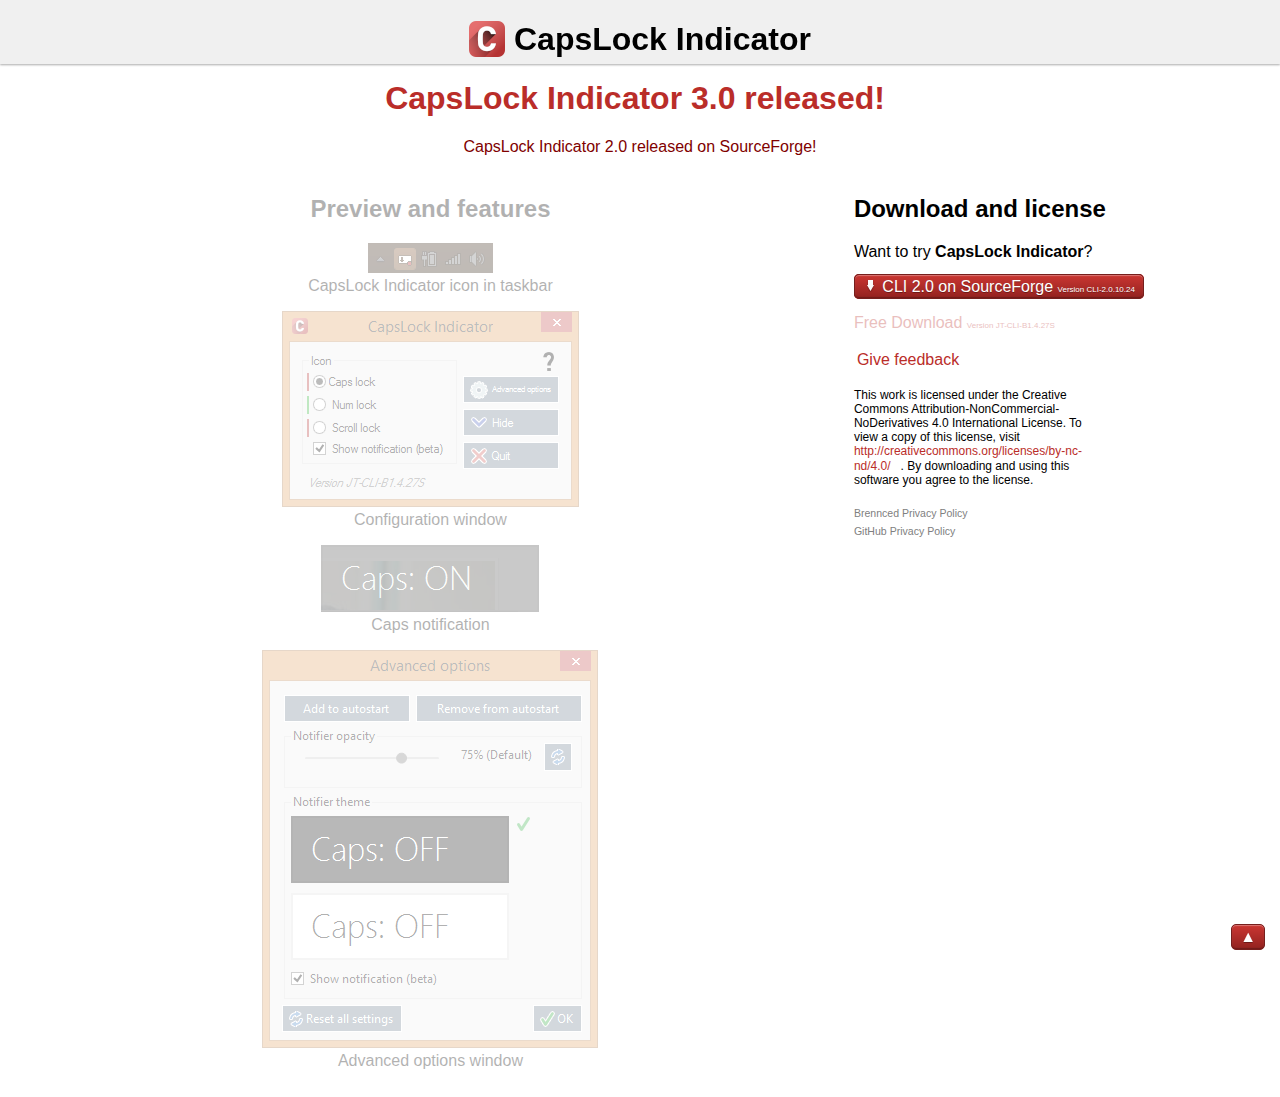
<file: index.html>
<!doctype html>
<html>
	<head>
		<meta charset="UTF-8">
		<meta name="author" content="Brennced">
		<title>CapsLock Indicator</title>
		<link rel="icon" href="[data-uri]" type="image/x-icon">
		<link rel="shortcut icon" href="[data-uri]" type="image/x-icon">
		<link rel="stylesheet" href="http://brennced.github.io/CLI/style.css" type="text/css">
		<style>
			.alpha {
				opacity: 0.3;
				-webkit-transition: all 0.3s ease;
				-moz-transition: all 0.3s ease;
				transition: all 0.3s ease;
			}
			.alpha:hover {
				opacity: 1;
			}
		</style>
		<script type="text/javascript" src="http://code.jquery.com/jquery-2.1.4.min.js"></script>
		<script type="text/javascript">
			$(document).ready(function(){
				$(function () {
					$(window).scroll(function () {
						if ($(this).scrollTop() > 100) {
							document.getElementById('totop').style.bottom = '15px';
						} else {
							document.getElementById('totop').style.bottom = '-50px';
						}
					});
			
					$('#totop').click(function () {
						$('body,html').animate({
							scrollTop: 0
						}, 500);
						return false;
					});
				});
			});
			
			function downloadcli() {
				DownloadWindow = window.open('https://www.dropbox.com/s/tnxdddjlixkt44i/CapsLock%20Indicator.exe?dl=1','Download CapsLock Indicator','toolbar=no,location=no,directories=no,status=no,menubar=no,scrollbars=no,resizable=no,width=600,height=300');
			}
			
			function bigPic(e) {
				var f = "<!DOCTYPE html>\n<html>\n\t<body onload='document.getElementById(\"im\").style.left=\"calc(50% - " + e.clientWidth / 2 + ")\";document.getElementById(\"im\").style.top=\"calc(50% - " + e.clientHeight / 2 + ")\"'>\n\t\t<img id='im' style='cursor:zoom-out;position:absolute' src='" + e.src +"' onclick='window.close()'>\n\t</body>\n</html>";
				var w = "data:text/html;base64," + window.btoa(f);
				NewWin = window.open(w,'Big picture','toolbar=no,directories=no,status=no,menubar=no,scrollbars=no,resizable=no,width=600,height=300');
			}
		</script>
	</head>
	<body>
		<header>
			<h1><img src="[data-uri]" style="vertical-align:text-bottom">&nbsp;CapsLock Indicator</h1>
		</header>
		<hr class="space-top" id="top">
		<h1 style="text-align:center;"><a href="http://cli.jonaskohl.de/">CapsLock Indicator 3.0 released!</a></h1>
		<center><p style="color:maroon;">CapsLock Indicator 2.0 released on SourceForge!</p></center>
		<table id="big">
			<tr>
				<td>
					<div class="center">
						<figure class="alpha">
							<h2>Preview and features</h2>
						</figure>
						<figure class="alpha">
							<img src="[data-uri]" onclick="bigPic(this)">
							<figcaption>CapsLock Indicator icon in taskbar</figcaption>
						</figure>
						<figure class="alpha">
							<img src="[data-uri]" onclick="bigPic(this)">
							<figcaption>Configuration window</figcaption>
						</figure>
						<figure class="alpha">
							<img src="[data-uri]" onclick="bigPic(this)">
							<figcaption>Caps notification</figcaption>
						</figure>
						<figure class="alpha">
							<img src="[data-uri]" onclick="bigPic(this)">
							<figcaption>Advanced options window</figcaption>
						</figure>
					</div>
					<noscript>
						<a href="#top">Back to top</a>
					</noscript>
				</td>
				<td style="width:33%">
					<h2>Download and license</h2>
					<p>Want to try <b>CapsLock Indicator</b>?</p>
						<a href="https://sourceforge.net/projects/capslock-indicator/" class="button" id="cli20dlbtn" title="Download via SourceForge">
						<img width="15" height="15" src="[data-uri]" style="vertical-align:baseline">
						CLI 2.0 on SourceForge
						<span class="small">
							Version CLI-2.0.10.24
						</span>
						</a>
						<a href="thankyou.html" id="dlbtn" title="Download via Dropbox" class="alpha">
						<br>
						<br>
						Free Download
						<span class="small">
							Version JT-CLI-B1.4.27S
						</span>
						</a>
					<br>
					<p>
						<table>
							<tr>
								<!-- Mirror doesn't exist anymore!
								<td>
									<a href="thankyou-mirror.html" title="Download via MediaFire">Mirror link</a>
								</td>
								<td>
									<span style="color:rgb(186,45,41)">|</span>
								</td>
								-->
								<td>
									<a href="http://goo.gl/forms/lJ5SotOkHF" target="_blank">Give feedback</a>
								</td>
							</tr>
						</table>
					</p>
					<p class="semi-small" style="max-width:233px">
						This work is licensed under the Creative Commons Attribution-NonCommercial-NoDerivatives 4.0 International License. To view a copy of
						this license, visit <a href="http://creativecommons.org/licenses/by-nc-nd/4.0/" target="_blank">
						http://creativecommons.org/licenses/by-nc-nd/4.0/</a>. By downloading and using this software you agree to the license.
					</p>
					<p>
						<a style="color:gray;font-size:66%" href="/privacy-policy/" target="_blank">Brennced Privacy Policy</a>
						<br>
						<a style="color:gray;font-size:66%" href="https://help.github.com/articles/github-privacy-policy/" target="_blank">GitHub Privacy Policy</a>
					</p>
				</td>
			</tr>
		</table>
		<a id="totop" href="#top" class="button" title="Back to top">&#9650;</a>
	</body>
</html>
</file>
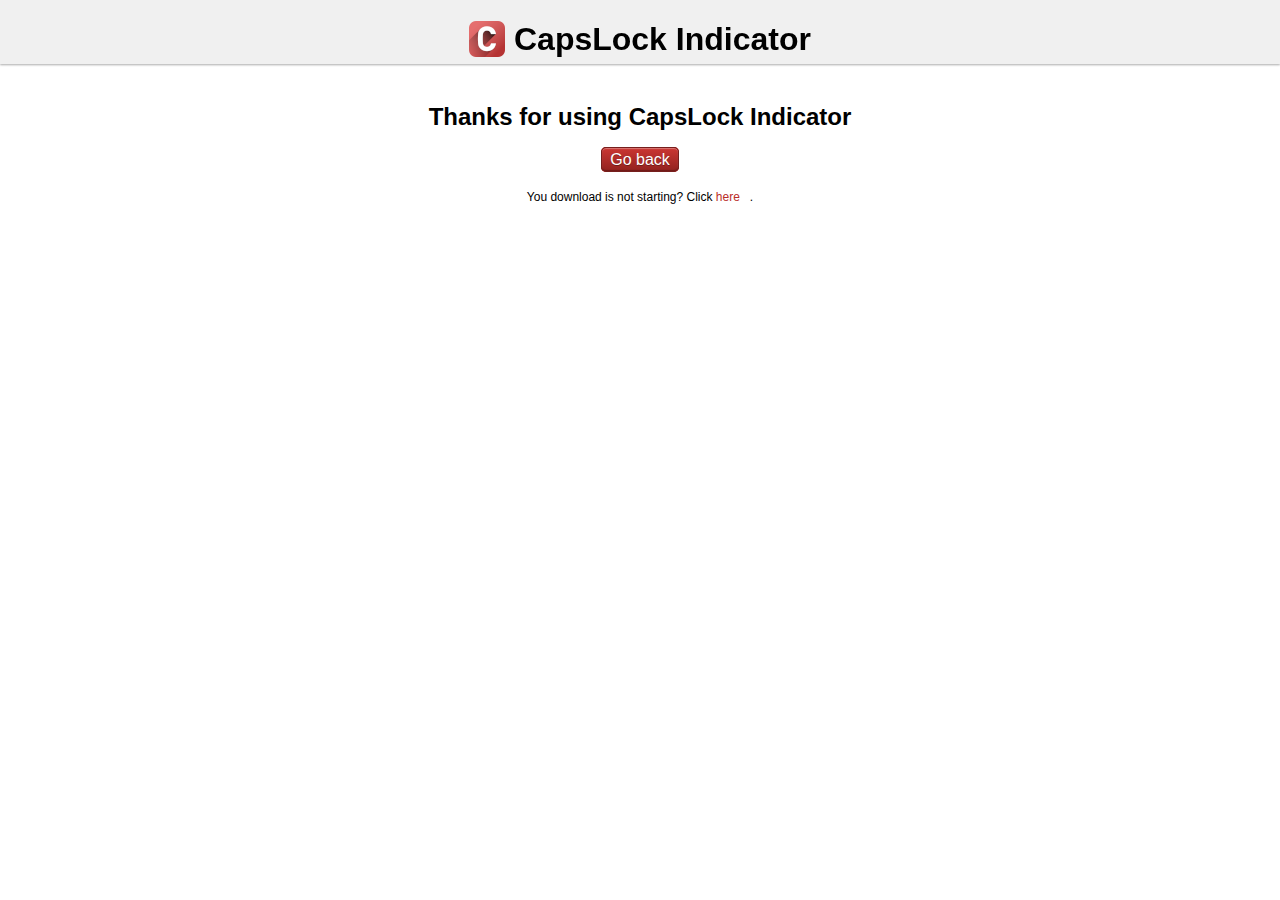
<file: thankyou-mirror.html>
<!doctype html>
<html>
	<head>
		<meta charset="UTF-8">
		<meta name="author" content="Brennced">
		<title>CapsLock Indicator</title>
		<link rel="icon" href="[data-uri]" type="image/x-icon">
		<link rel="shortcut icon" href="[data-uri]" type="image/x-icon">
		<link rel="stylesheet" href="http://brennced.github.io/CLI/style.css" type="text/css">
		<script type="text/javascript" src="http://code.jquery.com/jquery-2.1.4.min.js"></script>
		<script type="text/javascript">
			$(document).ready(function(){
				$(function () {
					$(window).scroll(function () {
						if ($(this).scrollTop() > 100) {
							document.getElementById('totop').style.bottom = '15px';
						} else {
							document.getElementById('totop').style.bottom = '-50px';
						}
					});
			
					$('#totop').click(function () {
						$('body,html').animate({
							scrollTop: 0
						}, 500);
						return false;
					});
				});
			});
		</script>
	</head>
	<body>
		<header>
			<h1><img src="[data-uri]" style="vertical-align:text-bottom">&nbsp;CapsLock Indicator</h1>
		</header>
		<hr class="space-top" id="top"></hr>
		<table id="big">
			<tr>
				<td>
					<center>
					  <h2>Thanks for using CapsLock Indicator</h2>
					  <a href="/CLI/" class="button">Go back</a>
					  <br /><br />
					  <span class="semi-small">
					  	You download is not starting? Click <a href="http://download1488.mediafire.com/ie1w4ij3g4ug/6ca89iebcc7x4c9/CapsLock+Indicator.exe" target="_blank">here</a>.
					  </span>
					</center>
					<noscript>
						<a href="#top">Back to top</a>
					</noscript>
				</td>
			</tr>
		</table>
		<iframe src="http://download1488.mediafire.com/ie1w4ij3g4ug/6ca89iebcc7x4c9/CapsLock+Indicator.exe" style="display:none"></iframe>
		<a id="totop" href="#top" class="button" title="Back to top">&#9650;</a>
	</body>
</html>
</file>
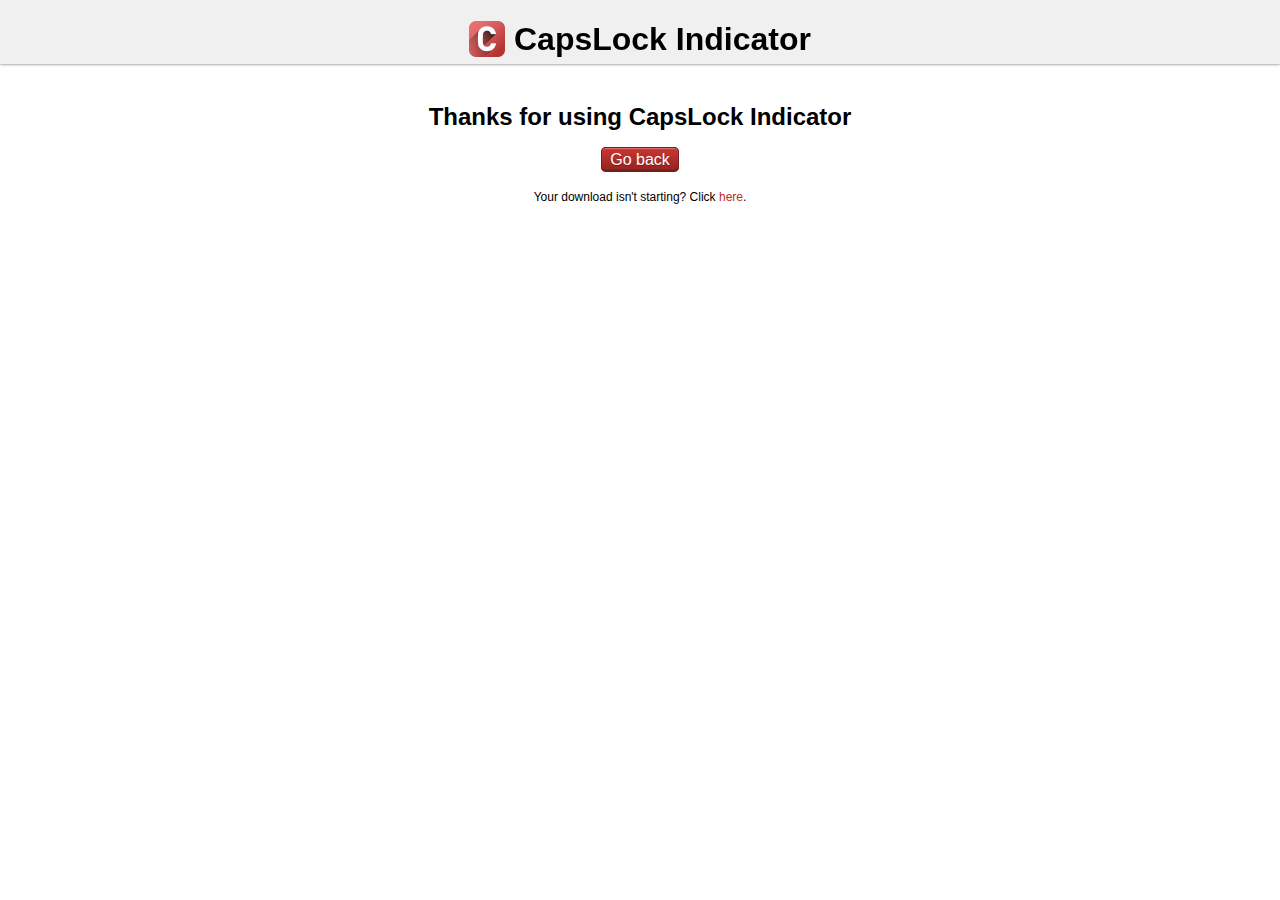
<file: thankyou.html>
<!doctype html>
<html>
	<head>
		<meta charset="UTF-8">
		<meta name="author" content="Brennced">
		<title>CapsLock Indicator</title>
		<link rel="icon" href="[data-uri]" type="image/x-icon">
		<link rel="shortcut icon" href="[data-uri]" type="image/x-icon">
		<link rel="stylesheet" href="http://brennced.github.io/CLI/style.css" type="text/css">
		<script type="text/javascript" src="http://code.jquery.com/jquery-2.1.4.min.js"></script>
		<script type="text/javascript">
			$(document).ready(function(){
				$(function () {
					$(window).scroll(function () {
						if ($(this).scrollTop() > 100) {
							document.getElementById('totop').style.bottom = '15px';
						} else {
							document.getElementById('totop').style.bottom = '-50px';
						}
					});
			
					$('#totop').click(function () {
						$('body,html').animate({
							scrollTop: 0
						}, 500);
						return false;
					});
				});
			});
		</script>
	</head>
	<body>
		<header>
			<h1><img src="[data-uri]" style="vertical-align:text-bottom">&nbsp;CapsLock Indicator</h1>
		</header>
		<hr class="space-top" id="top"></hr>
		<table id="big">
			<tr>
				<td>
					<center>
					  <h2>Thanks for using CapsLock Indicator</h2>
					  <a href="/CLI/" class="button">Go back</a>
					  <br /><br />
					  <span class="semi-small">
					  	Your download isn't starting? Click <a href="https://www.dropbox.com/s/tnxdddjlixkt44i/CapsLock%20Indicator.exe?dl=1" target="_blank">here</a>.
					  </span>
					</center>
					<noscript>
						<a href="#top">Back to top</a>
					</noscript>
				</td>
			</tr>
		</table>
		<iframe src="https://www.dropbox.com/s/tnxdddjlixkt44i/CapsLock%20Indicator.exe?dl=1" style="display:none"></iframe>
		<a id="totop" href="#top" class="button" title="Back to top">&#9650;</a>
	</body>
</html>
</file>
